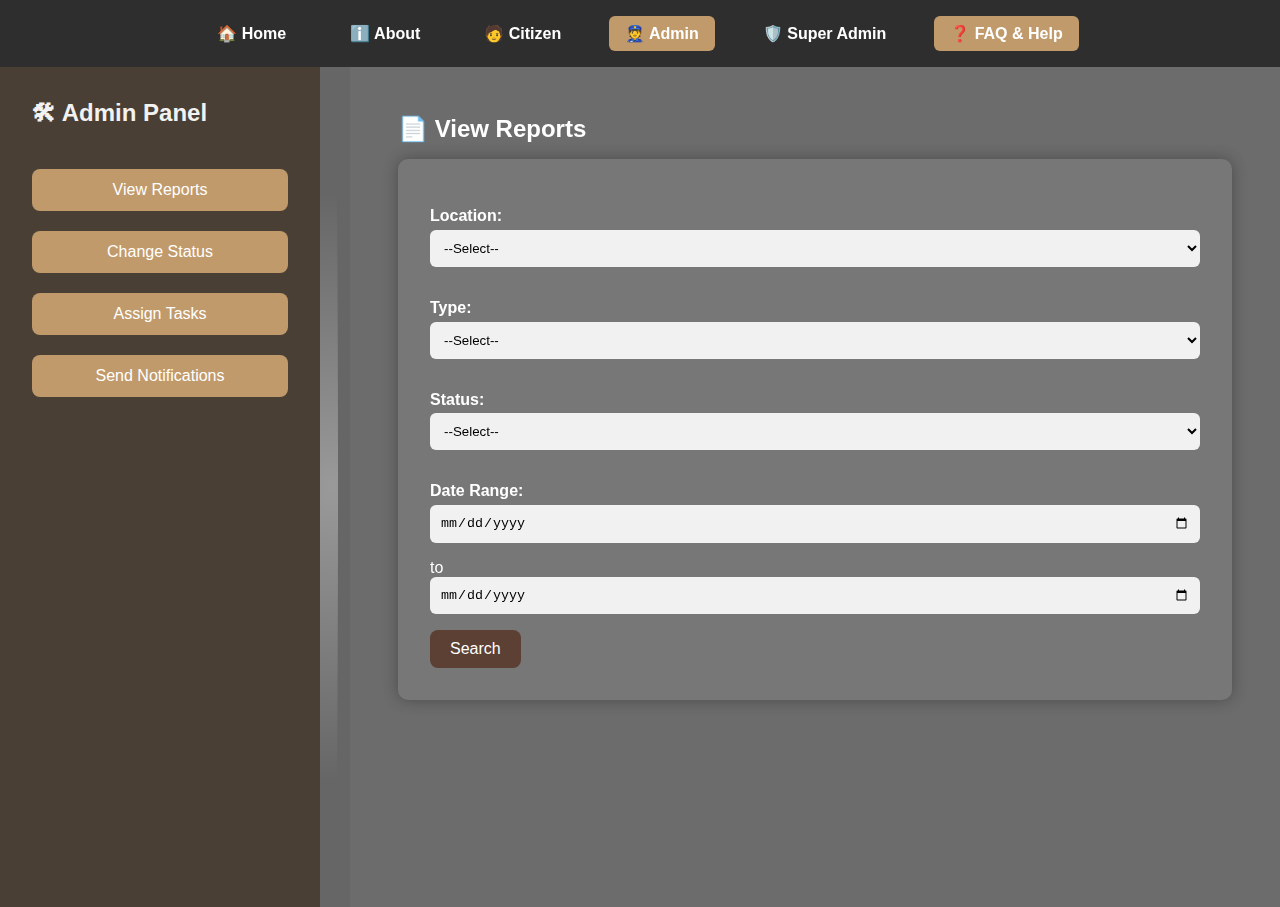
<file: admin.html>
<!DOCTYPE html>
<html lang="en">
<head>
  <meta charset="UTF-8" />
  <meta name="viewport" content="width=device-width, initial-scale=1.0"/>
  <title>Admin Dashboard | FixMyStreetAI</title>
  <link rel="stylesheet" href="adminstyle.css" />
</head>
<body>

  <!-- 🔗 Top Navigation -->
  <nav class="top-nav">
    <a href="index.html">🏠 Home</a>
    <a href="about.html">ℹ️ About</a>
    <a href="citizen.html">🧑 Citizen</a>
    <a href="admin.html" class="active">👮 Admin</a>
    <a href="superadmin.html">🛡️ Super Admin</a>
    <a href="faq.html" class="active">❓ FAQ & Help</a>
  </nav>

  <!-- 🌇 Main Layout -->
  <div class="container">
    <!-- Sidebar with Buttons -->
    <div class="sidebar">
      <h2>🛠 Admin Panel</h2>
      <button onclick="showSection('viewReports')">View Reports</button>
      <button onclick="showSection('changeStatus')">Change Status</button>
      <button onclick="showSection('assignTasks')">Assign Tasks</button>
      <button onclick="showSection('sendNotification')">Send Notifications</button>
    </div>

    <!-- Vertical Curved Divider -->
    <div class="curve-divider"></div>

    <!-- Content Area -->
    <div class="content">
      <!-- View Reports -->
      <section id="viewReports" class="section">
        <h2>📄 View Reports</h2>
        <form class="form-box">
          <label>Location:</label>
          <select><option>--Select--</option><option>Chennai</option><option>Delhi</option></select>

          <label>Type:</label>
          <select><option>--Select--</option><option>Pothole</option><option>Water Leak</option></select>

          <label>Status:</label>
          <select><option>--Select--</option><option>New</option><option>In Progress</option><option>Resolved</option></select>

          <label>Date Range:</label>
          <input type="date" /> to <input type="date" />

          <button type="submit" class="action-btn">Search</button>
        </form>
      </section>

      <!-- Change Status -->
      <section id="changeStatus" class="section">
        <h2>🔄 Change Report Status</h2>
        <form class="form-box">
          <label>Grievance ID:</label>
          <input type="text" />

          <label>Status:</label><br>
          <input type="radio" name="status" value="new"> New
          <input type="radio" name="status" value="inprogress"> In Progress
          <input type="radio" name="status" value="resolved"> Resolved

          <br><br>
          <button type="submit" class="action-btn">Update Status</button>
        </form>
      </section>

      <!-- Assign Tasks -->
      <section id="assignTasks" class="section">
        <h2>📌 Assign Task</h2>
        <form class="form-box">
          <label>Department:</label>
          <select><option>--Select--</option><option>Road</option><option>Electric</option></select>

          <label>City:</label>
          <select><option>--Select--</option><option>Bangalore</option><option>Mumbai</option></select>

          <label>Level:</label>
          <select><option>Taluk</option><option>Panchayat</option></select>

          <label>Problem Type:</label>
          <select><option>Pothole</option><option>Streetlight</option></select>

          <label>Problem Description:</label>
          <textarea rows="3"></textarea>

          <label>Deadline:</label>
          <input type="date" />

          <button type="submit" class="action-btn">Assign</button>
        </form>
      </section>

      <!-- Send Notification -->
      <section id="sendNotification" class="section">
        <h2>📢 Send Notification</h2>
        <form class="form-box">
          <label>Grievance ID:</label>
          <input type="text" />

          <label>Message:</label>
          <textarea rows="4"></textarea>

          <button type="submit" class="action-btn">Send</button>
        </form>
      </section>
    </div>
  </div>

  <!-- JS for Section Switching -->
  <script>
    function showSection(sectionId) {
      document.querySelectorAll('.section').forEach(section => {
        section.style.display = 'none';
      });
      document.getElementById(sectionId).style.display = 'block';
    }

    // Show View Reports by default
    showSection('viewReports');
  </script>

</body>
</html>
</file>
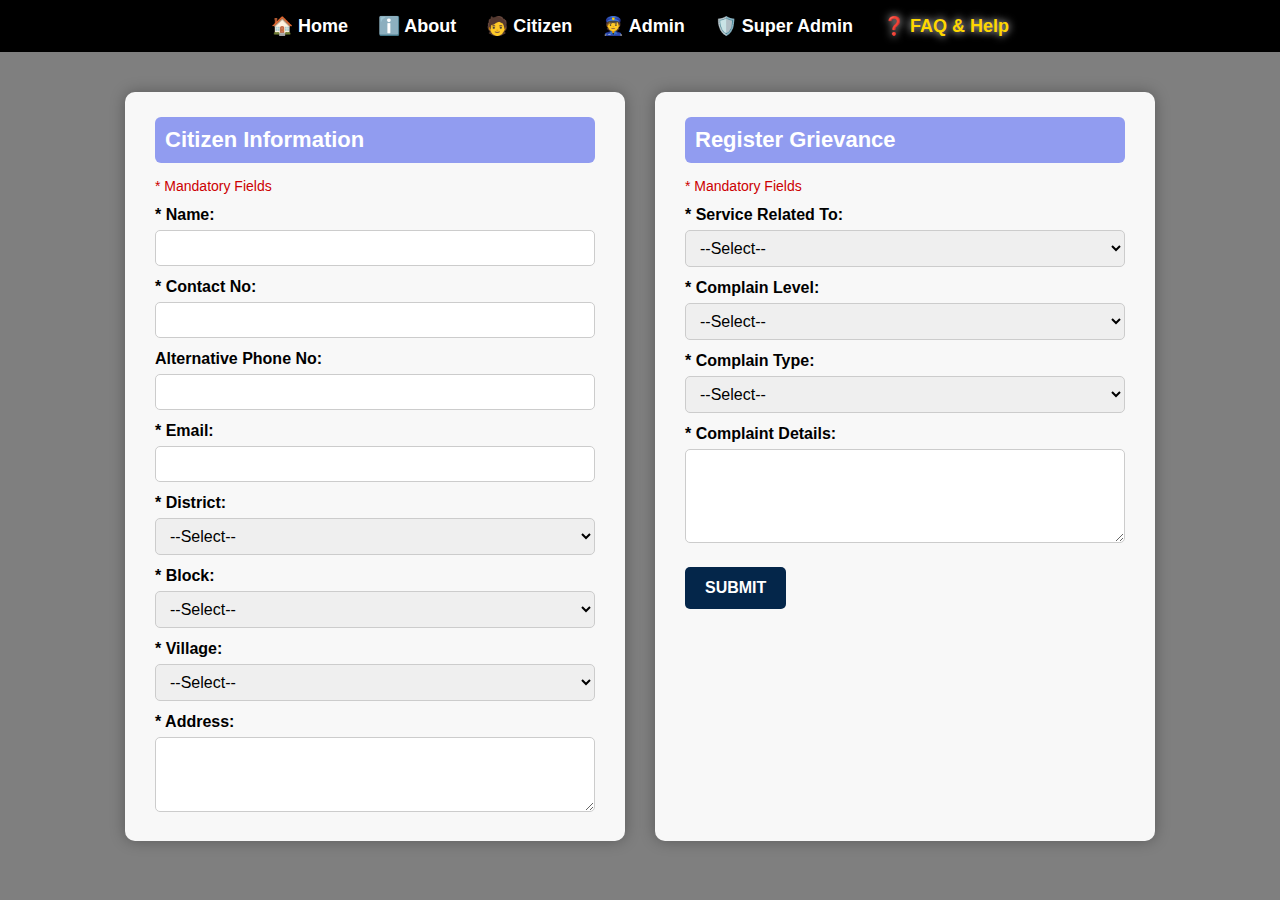
<file: citizen.html>
<!DOCTYPE html>
<html lang="en">
<head>
  <meta charset="UTF-8">
  <meta name="viewport" content="width=device-width, initial-scale=1.0">
  <title>FixMyStreetAI | Citizen</title>
  <link rel="stylesheet" href="citizenstyle.css">
</head>
<body>
  <!-- Navigation Bar -->
  <nav>
    <a href="index.html">🏠 Home</a>
    <a href="about.html">ℹ️ About</a>
    <a  href="citizen.html">🧑 Citizen</a>
    <a href="admin.html">👮 Admin</a>
    <a href="superadmin.html">🛡️ Super Admin</a>
    <a href="faq.html" class="active">❓ FAQ & Help</a>
  </nav>

  <!-- Container -->
  <div class="background">
    <div class="form-container">

      <!-- Citizen Information Form -->
      <form class="form-box">
        <h2>Citizen Information</h2>
        <p class="mandatory">* Mandatory Fields</p>

        <label>* Name:</label>
        <input type="text" required>

        <label>* Contact No:</label>
        <input type="tel" required>

        <label>Alternative Phone No:</label>
        <input type="tel">

        <label>* Email:</label>
        <input type="email" required>

        <label>* District:</label>
        <select required>
          <option value="">--Select--</option>
          <option>Tirunelveli</option>
          <option>Chennai</option>
          <option>Coimbatore</option>
        </select>

        <label>* Block:</label>
        <select required>
          <option value="">--Select--</option>
          <option>Urban</option>
          <option>Rural</option>
        </select>

        <label>* Village:</label>
        <select required>
          <option value="">--Select--</option>
          <option>Village A</option>
          <option>Village B</option>
        </select>

        <label>* Address:</label>
        <textarea rows="3" required></textarea>
      </form>

      <!-- Grievance Form -->
      <form class="form-box">
        <h2>Register Grievance</h2>
        <p class="mandatory">* Mandatory Fields</p>

        <label>* Service Related To:</label>
        <select required>
          <option value="">--Select--</option>
          <option>Water</option>
          <option>Road</option>
          <option>Electricity</option>
        </select>

        <label>* Complain Level:</label>
        <select required>
          <option value="">--Select--</option>
          <option>Panchayat</option>
          <option>Block</option>
          <option>District</option>
        </select>

        <label>* Complain Type:</label>
        <select required>
          <option value="">--Select--</option>
          <option>Pothole</option>
          <option>Street Light</option>
          <option>Garbage</option>
        </select>

        <label>* Complaint Details:</label>
        <textarea rows="4" required></textarea>

        <button type="submit">SUBMIT</button>
      </form>

    </div>
  </div>
</body>
</html>
</file>
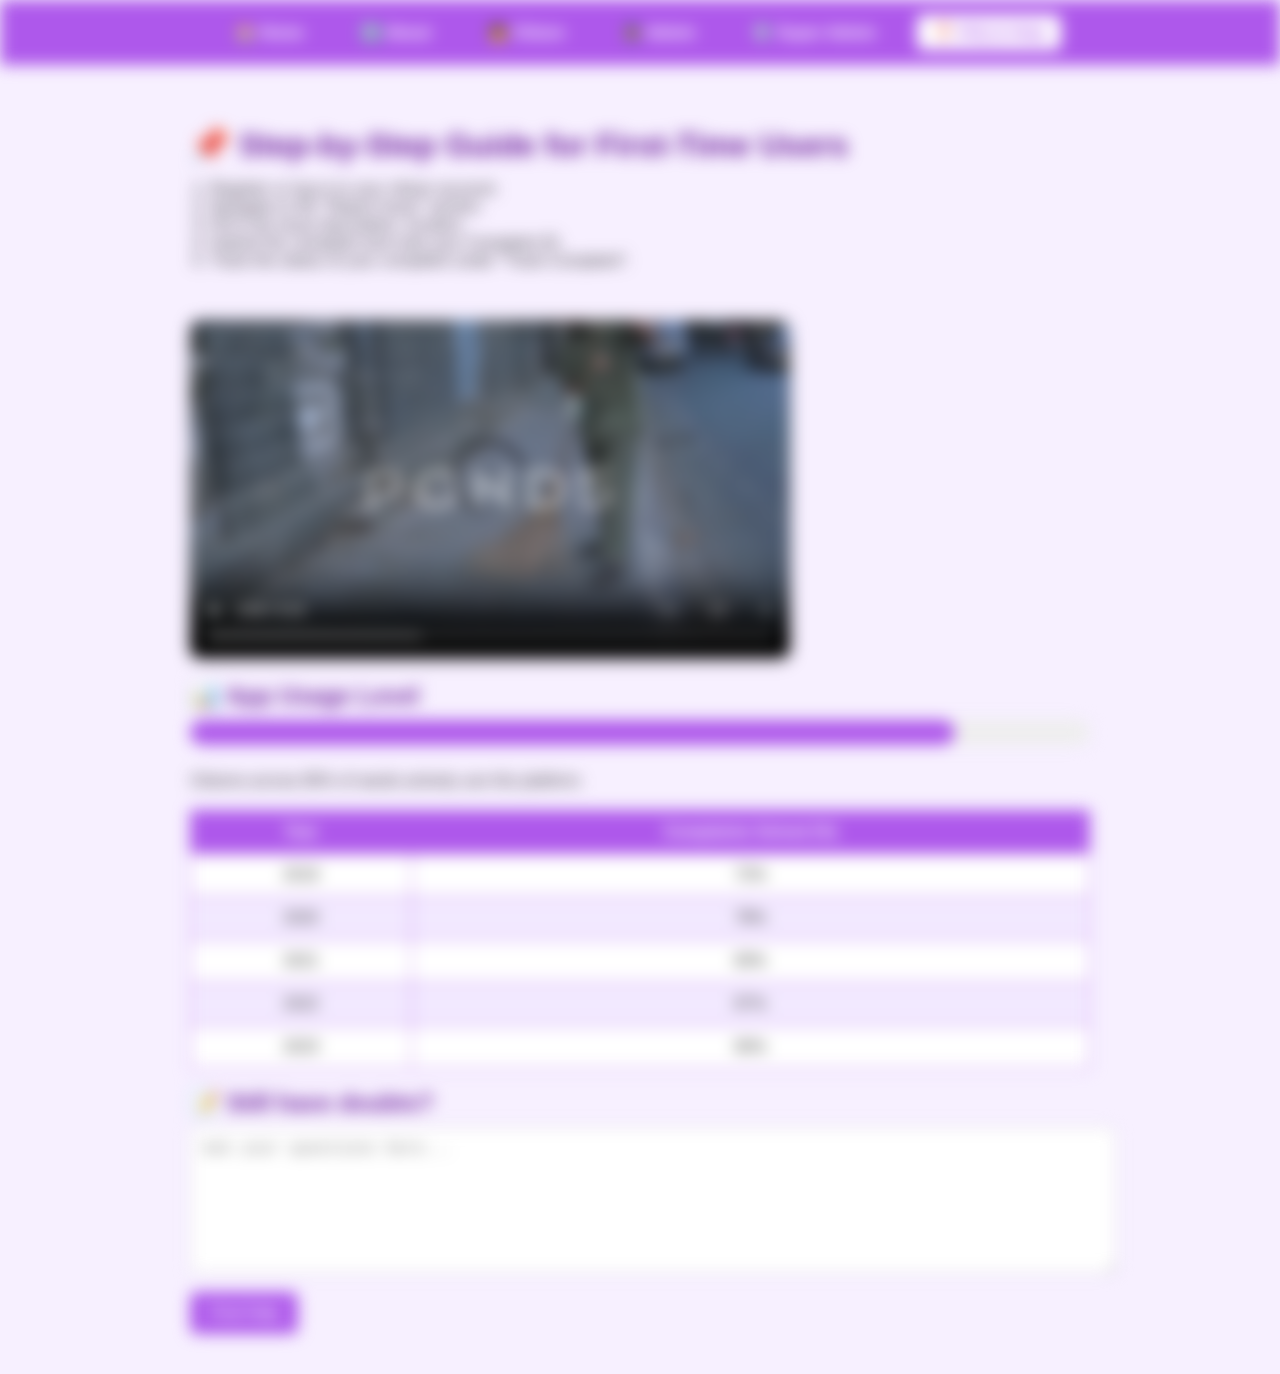
<file: faq.html>
<!DOCTYPE html>
<html lang="en">
<head>
  <meta charset="UTF-8" />
  <meta name="viewport" content="width=device-width, initial-scale=1.0" />
  <title>FAQ & Help Center</title>
  <link rel="stylesheet" href="faqstyle.css" />
</head>
<body class="fade-in">
  <nav>
    <a href="index.html">🏠 Home</a>
    <a href="about.html">ℹ️ About</a>
    <a href="citizen.html">🧑 Citizen</a>
    <a href="admin.html">👮 Admin</a>
    <a href="superadmin.html">🛡️ Super Admin</a>
    <a href="faq.html" class="active">❓ FAQ & Help</a>
  </nav>

  <div class="container">
    <section class="tutorial">
      <h1>📌 Step-by-Step Guide for First-Time Users</h1>
      <ol>
        <li>Register or log in to your citizen account.</li>
        <li>Navigate to the "Report Issue" section.</li>
        <li>Fill in the issue description, location.</li>
        <li>Submit the complaint and note your Complaint ID.</li>
        <li>Track the status of your complaint under "Track Complaint".</li>
      </ol>
    </section>

    <section class="video-section">
      <video width="600" controls>
        <source src="video.mp4" type="video/mp4" />
        Your browser does not support the video tag.
      </video>
    </section>

    <section class="usage">
      <h2>📊 App Usage Level</h2>
      <progress value="85" max="100"></progress>
      <p>Citizens across 85% of wards actively use this platform.</p>

      <table>
        <thead>
          <tr>
            <th>Year</th>
            <th>Complaints Solved (%)</th>
          </tr>
        </thead>
        <tbody>
          <tr><td>2019</td><td>72%</td></tr>
          <tr><td>2020</td><td>78%</td></tr>
          <tr><td>2021</td><td>83%</td></tr>
          <tr><td>2022</td><td>87%</td></tr>
          <tr><td>2023</td><td>90%</td></tr>
        </tbody>
      </table>
    </section>

    <section class="ask-help">
      <h2>📝 Still have doubts?</h2>
      <textarea placeholder="Ask your questions here..."></textarea>
      <button id="findHelpBtn" onclick="toggleHelpButton()">Find Help</button>
    </section>
  </div>

  <script>
    function toggleHelpButton() {
      const btn = document.getElementById("findHelpBtn");
      btn.classList.toggle("clicked");
    }
  </script>
</body>
</html>
</file>
<file: adminstyle.css>
* {
  margin: 0;
  padding: 0;
  box-sizing: border-box;
}

body {
  font-family: 'Segoe UI', sans-serif;
  background: linear-gradient(rgba(0,0,0,0.6), rgba(0,0,0,0.6)),
              url('https://yuva.info/wp-content/uploads/2022/07/the-most-popular-social-issues-in-india.jpeg') no-repeat center center fixed;
  background-size: cover;
  color: #fff;
}

/* Top Navigation */
.top-nav {
  background-color: rgba(40, 40, 40, 0.9);
  display: flex;
  justify-content: center;
  gap: 2rem;
  padding: 1rem 0;
  position: sticky;
  top: 0;
  z-index: 1000;
}

.top-nav a {
  color: #fff;
  text-decoration: none;
  font-weight: 600;
  padding: 8px 16px;
  border-radius: 6px;
  transition: 0.3s;
}

.top-nav a:hover,
.top-nav a.active {
  background-color:#C19A6B;
  color: white;
}

/* Main Layout */
.container {
  display: flex;
  height: calc(100vh - 60px);
  overflow: hidden;
}

/* Sidebar */
.sidebar {
  width: 25%;
  background-color: rgba(72, 61, 50, 0.95);
  padding: 2rem;
  display: flex;
  flex-direction: column;
  justify-content: flex-start;
}

.sidebar h2 {
  margin-bottom: 2rem;
  color: #f2f2f2;
}

.sidebar button {
  background-color: #C19A6B;
  color: white;
  padding: 12px 20px;
  border: none;
  margin: 10px 0;
  border-radius: 8px;
  font-size: 16px;
  cursor: pointer;
  transition: all 0.3s ease-in-out;
}

.sidebar button:hover {
  background-color: white;
  color: #5c4033;
}

/* Curved Divider */
.curve-divider {
  width: 30px;
  background: radial-gradient(circle at center, #999 1%, transparent 70%);
  clip-path: ellipse(60% 100% at 0% 50%);
}

/* Content Panel */
.content {
  flex: 1;
  padding: 3rem;
  overflow-y: auto;
  background: rgba(255,255,255,0.04);
  backdrop-filter: blur(4px);
}

/* Section Styling */
.section {
  display: none;
}

h2 {
  margin-bottom: 1rem;
  color: #fff;
}

/* Form Box */
.form-box {
  background: rgba(255,255,255,0.08);
  padding: 2rem;
  border-radius: 10px;
  box-shadow: 0 0 15px rgba(0,0,0,0.3);
  color: white;
}

.form-box label {
  display: block;
  margin-top: 1rem;
  margin-bottom: 0.3rem;
  font-weight: bold;
}

.form-box input[type="text"],
.form-box input[type="date"],
.form-box select,
.form-box textarea {
  width: 100%;
  padding: 10px;
  border: none;
  border-radius: 6px;
  margin-bottom: 1rem;
  background-color: rgba(255,255,255,0.9);
  color: #000;
}

.form-box input[type="radio"] {
  margin-right: 5px;
}

textarea {
  resize: vertical;
}

/* Action Buttons */
.action-btn {
  background-color: #5c4033;
  color: white;
  padding: 10px 20px;
  border: none;
  font-size: 16px;
  border-radius: 8px;
  cursor: pointer;
  transition: all 0.3s ease;
}

.action-btn:hover {
  background-color: white;
  color:#C19A6B;
}
</file>
<file: citizenstyle.css>
/* citizenstyle.css */
* {
  box-sizing: border-box;
  margin: 0;
  padding: 0;
}

body {
  font-family: 'Segoe UI', sans-serif;
  background: linear-gradient(rgba(0, 0, 0, 0.5), rgba(0, 0, 0, 0.5)),
              url('https://www.the-world.in/wp-content/uploads/2024/04/The-World-Website-Cleanest-City-Surat-Landscape.webp') no-repeat center center fixed;
  background-size: cover;
  color: #000;
}

/* Navigation */
nav {
  background-color: #000;
  padding: 15px 40px;
  display: flex;
  gap: 30px;
  justify-content: center;
  position: sticky;
  top: 0;
  z-index: 1000;
}

nav a {
  color: white;
  text-decoration: none;
  font-weight: bold;
  font-size: 18px;
  transition: 0.3s ease;
}

nav a:hover,
nav a.active {
  color: #FFD700;
  text-shadow: 0 0 8px #fff;
}

/* Form Section */
.background {
  padding: 40px 20px;
  display: flex;
  justify-content: center;
  align-items: flex-start;
}

.form-container {
  display: flex;
  flex-wrap: wrap;
  gap: 30px;
  max-width: 1200px;
  width: 100%;
  justify-content: center;
}

/* Each form box */
.form-box {
  background-color: rgba(255, 255, 255, 0.95);
  border-radius: 10px;
  padding: 25px 30px;
  width: 500px;
  box-shadow: 0 0 15px rgba(0,0,0,0.3);
  animation: bloom 1.5s ease-in;
}

.form-box h2 {
  background-color: #919cf0;
  color: white;
  padding: 10px;
  border-radius: 6px;
  font-size: 22px;
  margin-bottom: 15px;
}

label {
  display: block;
  margin-top: 12px;
  font-weight: 600;
}

input, select, textarea {
  width: 100%;
  padding: 8px 10px;
  margin-top: 6px;
  border-radius: 5px;
  border: 1px solid #ccc;
  font-size: 16px;
}

textarea {
  resize: vertical;
}

.mandatory {
  font-size: 14px;
  color: #c00;
  margin-bottom: 10px;
}

/* Submit Button */
button[type="submit"] {
  margin-top: 20px;
  padding: 12px 20px;
  background-color: #04264a;
  color: white;
  border: none;
  font-size: 16px;
  font-weight: bold;
  border-radius: 5px;
  cursor: pointer;
  transition: 0.3s ease;
}

button[type="submit"]:hover {
  background-color: white;
  color: #000;
  border: 1px solid #7796b8;
}

@keyframes bloom {
  0% { transform: scale(0.95); opacity: 0; }
  100% { transform: scale(1); opacity: 1; }
}
</file>
<file: faqstyle.css>
body {
  margin: 0;
  font-family: 'Segoe UI', sans-serif;
  background-color: #f7f0ff;
  color: #333;
  animation: blurToClear 1s ease forwards;
  filter: blur(8px);
}

@keyframes blurToClear {
  to {
    filter: blur(0);
  }
}

nav {
  background-color: #ae58eb;
  padding: 15px;
  display: flex;
  justify-content: center;
  gap: 25px;
}

nav a {
  color: white;
  text-decoration: none;
  font-weight: bold;
  padding: 8px 16px;
  border-radius: 6px;
  transition: background-color 0.3s ease;
}

nav a:hover,
nav .active {
  background-color: white;
  color: #ae58eb;
}

.container {
  max-width: 900px;
  margin: auto;
  padding: 40px 20px;
}

.tutorial h1,
.video-section h2,
.usage h2,
.ask-help h2 {
  color: #6a1a9c;
  margin-bottom: 10px;
}

.tutorial ol {
  padding-left: 20px;
  margin-bottom: 40px;
}

.video-section video {
  margin-top: 10px;
  border-radius: 10px;
  box-shadow: 0 4px 10px rgba(0, 0, 0, 0.2);
}

.usage progress {
  width: 100%;
  height: 25px;
  appearance: none;
  -webkit-appearance: none;
  margin-bottom: 10px;
}

progress::-webkit-progress-bar {
  background-color: #eee;
  border-radius: 20px;
}

progress::-webkit-progress-value {
  background-color: #ae58eb;
  border-radius: 20px;
}

/* Table styling */
.usage table {
  width: 100%;
  border-collapse: collapse;
  margin-top: 20px;
  font-size: 16px;
}

.usage th, .usage td {
  border: 1px solid #ae58eb;
  padding: 12px 15px;
  text-align: center;
}

.usage th {
  background-color: #ae58eb;
  color: white;
  font-weight: 600;
}

.usage tbody tr:nth-child(even) {
  background-color: #f2e9ff;
}

.usage tbody tr:nth-child(odd) {
  background-color: #ffffff;
}

.ask-help textarea {
  width: 100%;
  height: 120px;
  padding: 12px;
  border-radius: 8px;
  border: 1px solid #ccc;
  margin-bottom: 15px;
  font-size: 16px;
  resize: vertical;
}

.ask-help button {
  background-color: #ae58eb;
  color: white;
  padding: 12px 20px;
  border: none;
  border-radius: 6px;
  font-size: 16px;
  cursor: pointer;
  transition: all 0.3s ease;
}

.ask-help button.clicked {
  background-color: white;
  color: #ae58eb;
  border: 1px solid #ae58eb;
}
</file>
